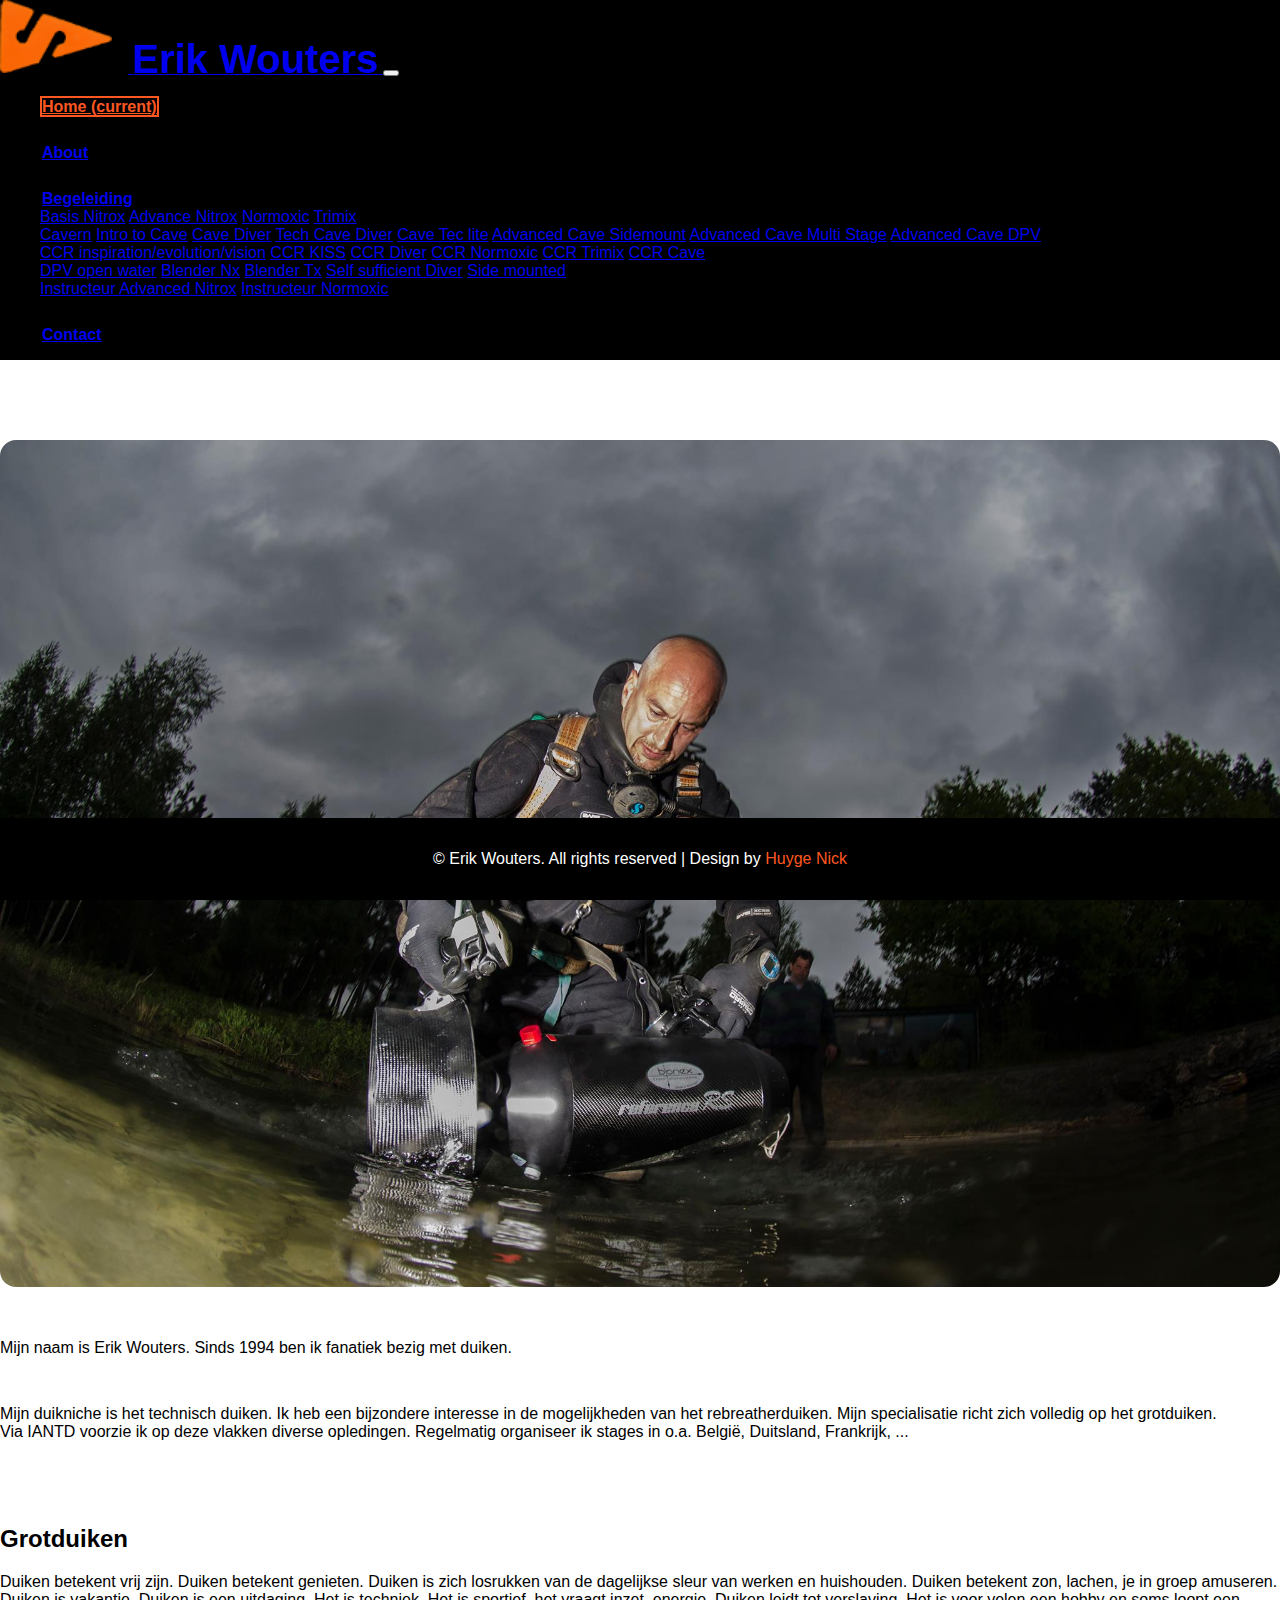
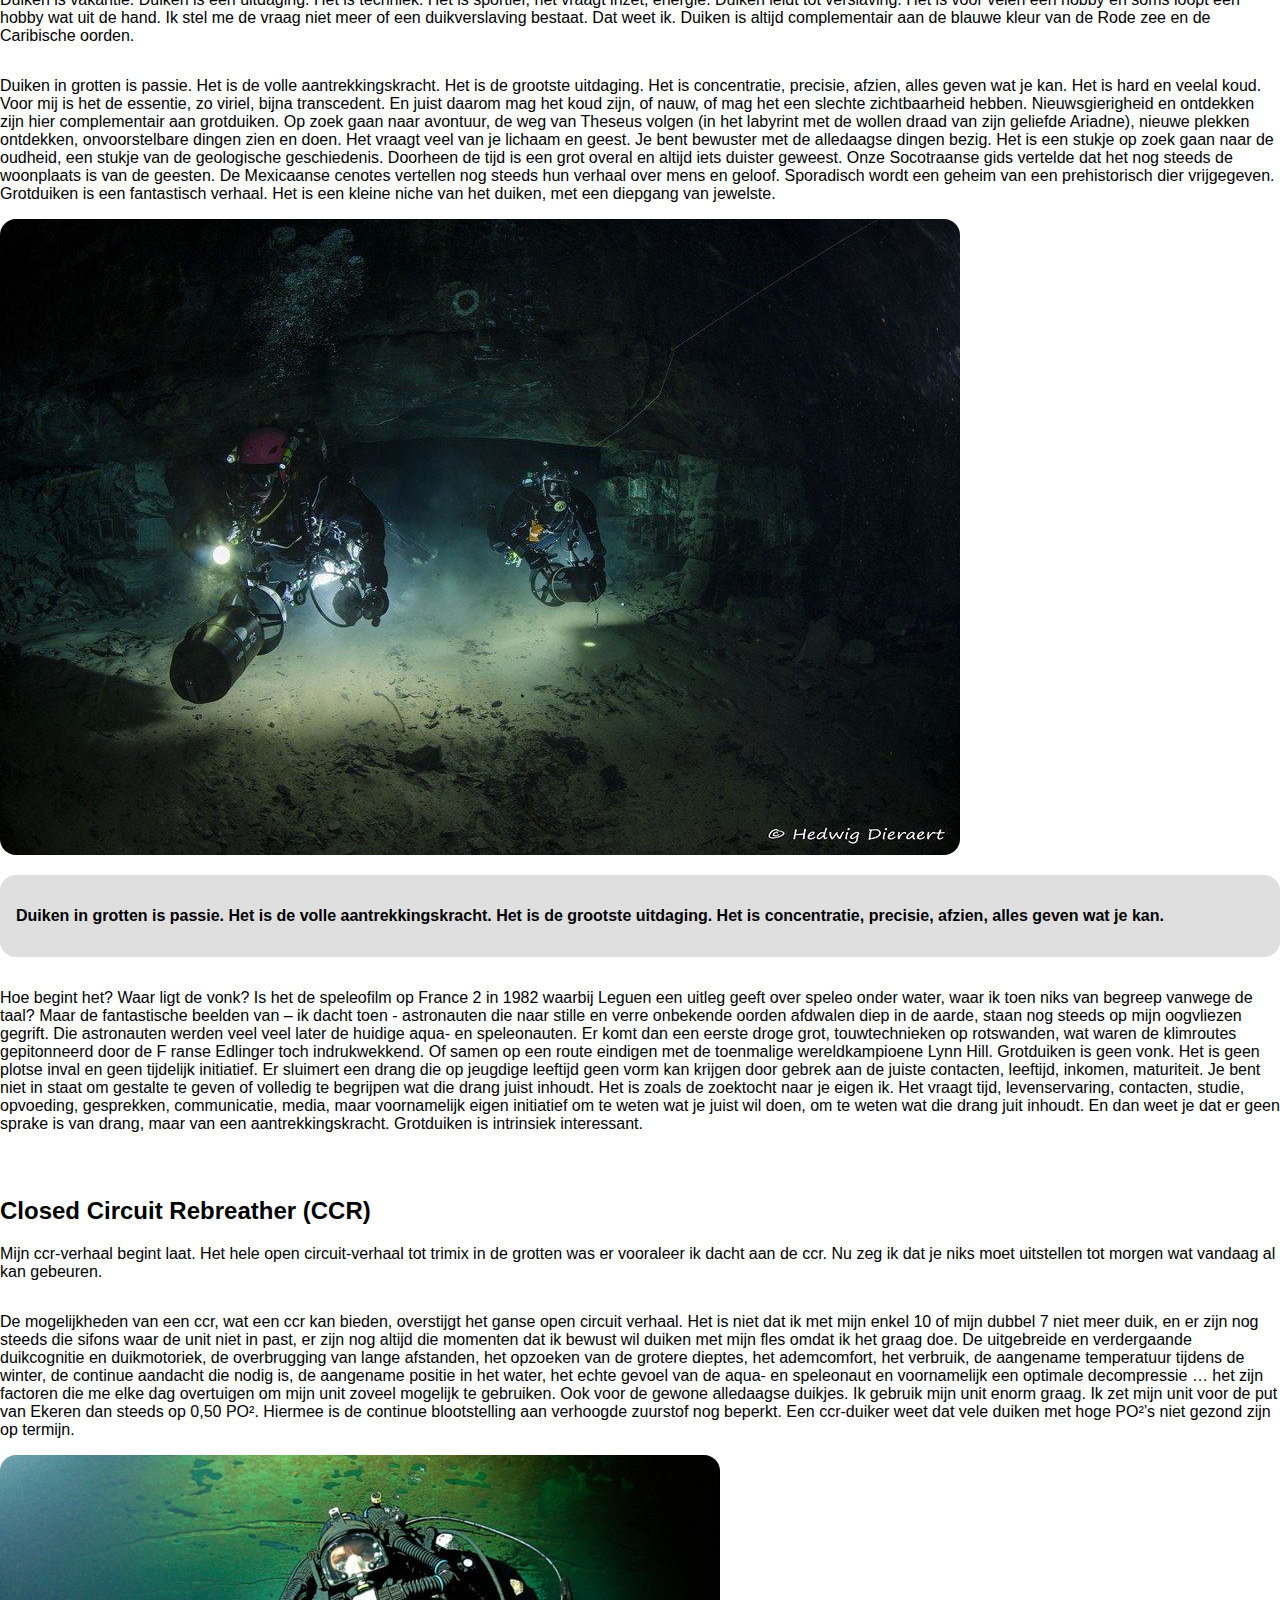
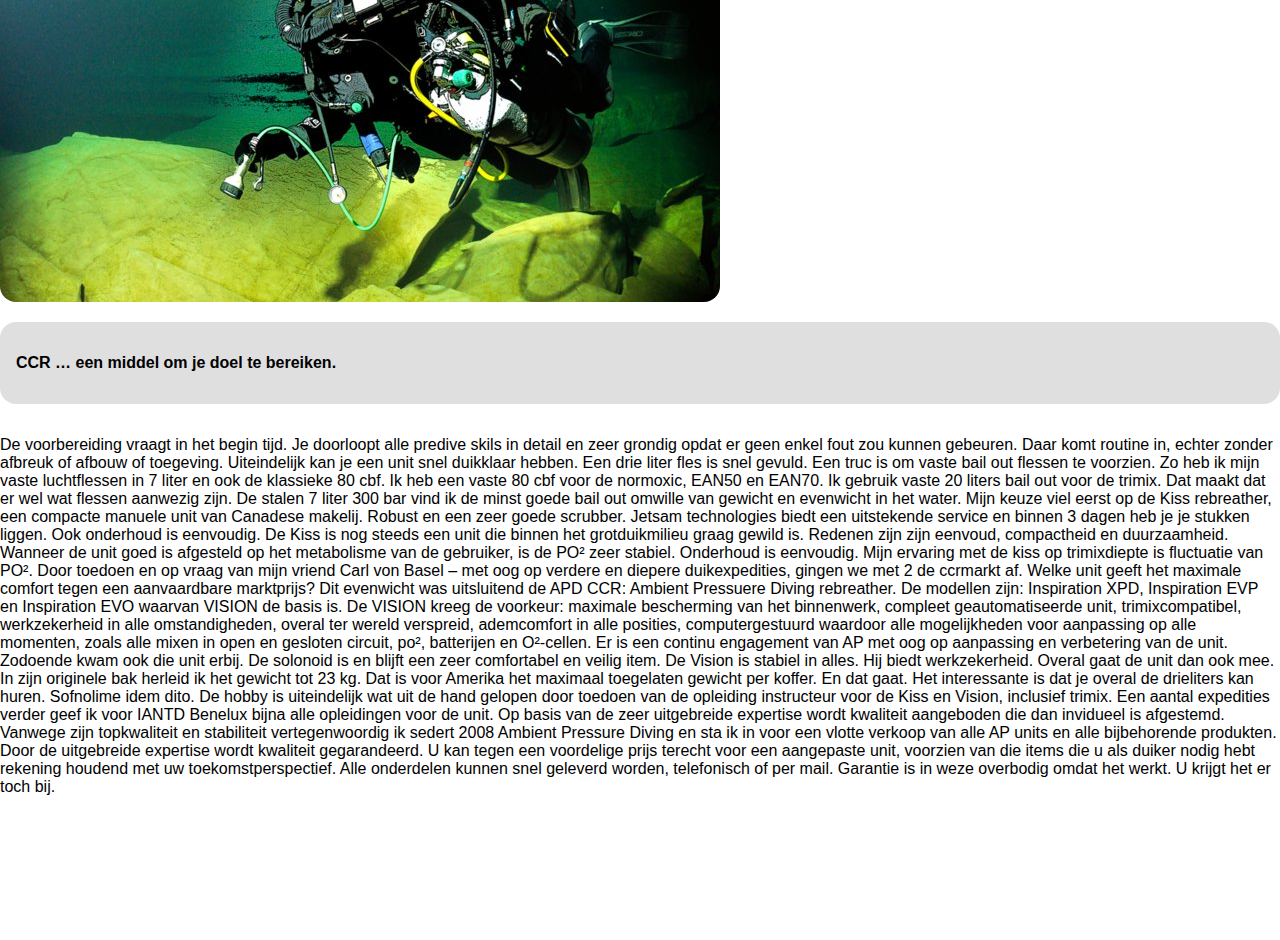
<file: about.html>
<!DOCTYPE html>
<html lang="en">

<head>
  <meta charset="UTF-8">
  <meta name="viewport" content="width=device-width, initial-scale=1.0">
  <meta http-equiv="X-UA-Compatible" content="ie=edge">
  <link rel="shortcut icon" type="image/png" href="marker.png" />
  <link rel="stylesheet" href="https://stackpath.bootstrapcdn.com/bootstrap/4.1.3/css/bootstrap.min.css" integrity="sha384-MCw98/SFnGE8fJT3GXwEOngsV7Zt27NXFoaoApmYm81iuXoPkFOJwJ8ERdknLPMO"
    crossorigin="anonymous">
  <script src="https://cdnjs.cloudflare.com/ajax/libs/jquery/3.3.1/jquery.js"> </script>
  <link rel="stylesheet" href="./styles.css">
  <title>Erik Wouters | Tempus Trimix</title>
</head>

<body>
  <!-- Start main site -->

  <div class="container">

    <!-- Start of navigation-->
    <nav class="navbar navbar-expand-lg navbar-dark">
      <a class="navbar-brand" href="http://wouterserik.be">
        <img src="./marker.png" alt="">
        <span>Erik Wouters</span>
      </a>
      <button class="navbar-toggler" type="button" data-toggle="collapse" data-target="#navbarSupportedContent"
        aria-controls="navbarSupportedContent" aria-expanded="false" aria-label="Toggle navigation">
        <span class="navbar-toggler-icon"></span>
      </button>

      <div class="collapse navbar-collapse" id="navbarSupportedContent">
        <ul class="navbar-nav ml-auto">
          <li class="nav-item active">
            <a class="nav-link" href="/index.html">Home <span class="sr-only">(current)</span></a>
          </li>
          <span class="link-divider">|</span>
          <li class="nav-item">
            <a class="nav-link" href="/about.html">About</a>
          </li>
          <span class="link-divider">|</span>
          <li class="nav-item dropdown">
            <a class="nav-link dropdown-toggle" href="#" id="navbarDropdown" role="button" data-toggle="dropdown"
              aria-haspopup="true" aria-expanded="false">
              Begeleiding
            </a>
            <div class="dropdown-menu" aria-labelledby="navbarDropdown">
              <a class="dropdown-item" href="/contact.html">Basis Nitrox</a>
              <a class="dropdown-item" href="/contact.html">Advance Nitrox</a>
              <a class="dropdown-item" href="/contact.html">Normoxic</a>
              <a class="dropdown-item" href="/contact.html">Trimix</a>
              <div class="dropdown-divider"></div>
              <a class="dropdown-item" href="/contact.html">Cavern</a>
              <a class="dropdown-item" href="/contact.html">Intro to Cave</a>
              <a class="dropdown-item" href="/contact.html">Cave Diver</a>
              <a class="dropdown-item" href="/contact.html">Tech Cave Diver</a>
              <a class="dropdown-item" href="/contact.html">Cave Tec lite</a>
              <a class="dropdown-item" href="/contact.html">Advanced Cave Sidemount</a>
              <a class="dropdown-item" href="/contact.html">Advanced Cave Multi Stage</a>
              <a class="dropdown-item" href="/contact.html">Advanced Cave DPV</a>
              <div class="dropdown-divider"></div>
              <a class="dropdown-item" href="/contact.html">CCR inspiration/evolution/vision</a>
              <a class="dropdown-item" href="/contact.html">CCR KISS</a>
              <a class="dropdown-item" href="/contact.html">CCR Diver</a>
              <a class="dropdown-item" href="/contact.html">CCR Normoxic</a>
              <a class="dropdown-item" href="/contact.html">CCR Trimix</a>
              <a class="dropdown-item" href="/contact.html">CCR Cave</a>
              <div class="dropdown-divider"></div>
              <a class="dropdown-item" href="/contact.html">DPV open water</a>
              <a class="dropdown-item" href="/contact.html">Blender Nx</a>
              <a class="dropdown-item" href="/contact.html">Blender Tx</a>
              <a class="dropdown-item" href="/contact.html">Self sufficient Diver</a>
              <a class="dropdown-item" href="/contact.html">Side mounted</a>
              <div class="dropdown-divider"></div>
              <a class="dropdown-item" href="/contact.html">Instructeur Advanced Nitrox</a>
              <a class="dropdown-item" href="/contact.html">Instructeur Normoxic</a>
            </div>
          </li>
          <span class="link-divider">|</span>
          <li class="nav-item">
            <a class="nav-link" href="/contact.html">Contact</a>
          </li>
        </ul>
      </div>
    </nav>
    <!-- End of navigation-->

  </div>

  <!-- Start of HOME page -->
  <main role="main" class="about">
    <div class="container">

      <div class="about-intro">
        <div class="col-12 col-md-6">
          <img src="./erik-about.jpg" alt="About Erik Wouters">
        </div>
        <div class="col-12 col-md-6">
          <p>Mijn naam is Erik Wouters. Sinds 1994 ben ik fanatiek bezig met duiken.</p>
          <p>
            Mijn duikniche is het technisch duiken. Ik heb een bijzondere interesse in de mogelijkheden van het
            rebreatherduiken. Mijn specialisatie richt zich volledig op het grotduiken.
            <br>
            Via IANTD voorzie ik op deze vlakken diverse opledingen. Regelmatig organiseer ik stages in o.a. België,
            Duitsland, Frankrijk, ...
          </p>
        </div>
      </div>

      <div class="about-grotduiken">
        <div class="col-12">
          <h2>Grotduiken</h2>
          <p>
            Duiken betekent vrij zijn. Duiken betekent genieten. Duiken is zich losrukken van de dagelijkse sleur van
            werken en huishouden. Duiken betekent zon, lachen, je in groep amuseren. Duiken is vakantie. Duiken is een
            uitdaging. Het is techniek. Het is sportief, het vraagt inzet, energie. Duiken leidt tot verslaving. Het is
            voor velen een hobby en soms loopt een hobby wat uit de hand. Ik stel me de vraag niet meer of een
            duikverslaving bestaat. Dat weet ik. Duiken is altijd complementair aan de blauwe kleur van de Rode zee en
            de Caribische oorden.
          </p>
        </div>

        <div class="about-grotduiken-inner">
          <div class="col-12 col-md-6">
            <p>Duiken in grotten is passie. Het is de volle aantrekkingskracht. Het is de grootste uitdaging. Het is
              concentratie, precisie, afzien, alles geven wat je kan. Het is hard en veelal koud. Voor mij is het de
              essentie, zo viriel, bijna transcedent. En juist daarom mag het koud zijn, of nauw, of mag het een
              slechte
              zichtbaarheid hebben. Nieuwsgierigheid en ontdekken zijn hier complementair aan grotduiken. Op zoek gaan
              naar avontuur, de weg van Theseus volgen (in het labyrint met de wollen draad van zijn geliefde Ariadne),
              nieuwe plekken ontdekken, onvoorstelbare dingen zien en doen. Het vraagt veel van je lichaam en geest. Je
              bent bewuster met de alledaagse dingen bezig.
              Het is een stukje op zoek gaan naar de oudheid, een stukje van de geologische geschiedenis.
              Doorheen de tijd is een grot overal en altijd iets duister geweest. Onze Socotraanse gids vertelde dat
              het
              nog steeds de woonplaats is van de geesten. De Mexicaanse cenotes vertellen nog steeds hun verhaal over
              mens en geloof. Sporadisch wordt een geheim van een prehistorisch dier vrijgegeven. Grotduiken is een
              fantastisch verhaal. Het is een kleine niche van het duiken, met een diepgang van jewelste.</p>
          </div>
          <div class="col-12 col-md-6">
            <img src="./erik-grot.jpg" alt="About Erik Wouters" class="mt-4">
          </div>
        </div>

        <blockquote class="blockquote">
          <p class="mb-0">Duiken in grotten is passie. Het is de volle aantrekkingskracht. Het is de grootste
            uitdaging. Het is concentratie, precisie, afzien, alles geven wat je kan.</p>
        </blockquote>

        <div>
          <p>
            Hoe begint het? Waar ligt de vonk? Is het de speleofilm op France 2 in 1982 waarbij Leguen een uitleg geeft
            over speleo onder water, waar ik toen niks van begreep vanwege de taal? Maar de fantastische beelden van –
            ik dacht toen - astronauten die naar stille en verre onbekende oorden afdwalen diep in de aarde, staan nog
            steeds op mijn oogvliezen gegrift.
            Die astronauten werden veel veel later de huidige aqua- en speleonauten.
            Er komt dan een eerste droge grot, touwtechnieken op rotswanden, wat waren de klimroutes gepitonneerd door
            de F ranse Edlinger toch indrukwekkend. Of samen op een route eindigen met de toenmalige wereldkampioene
            Lynn Hill.
            Grotduiken is geen vonk. Het is geen plotse inval en geen tijdelijk initiatief. Er sluimert een drang die
            op jeugdige leeftijd geen vorm kan krijgen door gebrek aan de juiste contacten, leeftijd, inkomen,
            maturiteit. Je bent niet in staat om gestalte te geven of volledig te begrijpen wat die drang juist
            inhoudt. Het is zoals de zoektocht naar je eigen ik.
            Het vraagt tijd, levenservaring, contacten, studie, opvoeding, gesprekken, communicatie, media, maar
            voornamelijk eigen initiatief om te weten wat je juist wil doen, om te weten wat die drang juit inhoudt. En
            dan weet je dat er geen sprake is van drang, maar van een aantrekkingskracht. Grotduiken is intrinsiek
            interessant.
          </p>
        </div>
      </div>

      <div class="about-ccr">
        <div class="col-12">
          <h2>Closed Circuit Rebreather (CCR)</h2>
          <p>
            Mijn ccr-verhaal begint laat. Het hele open circuit-verhaal tot trimix in de grotten was er vooraleer ik
            dacht aan de ccr. Nu zeg ik dat je niks moet uitstellen tot morgen wat vandaag al kan gebeuren.
          </p>
        </div>

        <div class="about-grotduiken-inner">
          <div class="col-12 col-md-6">
            <p>De mogelijkheden van een ccr, wat een ccr kan bieden, overstijgt het ganse open circuit verhaal. Het is
              niet dat ik met mijn enkel 10 of mijn dubbel 7 niet meer duik, en er zijn nog steeds die sifons waar de
              unit niet in past, er zijn nog altijd die momenten dat ik bewust wil duiken met mijn fles omdat ik het
              graag doe.
              De uitgebreide en verdergaande duikcognitie en duikmotoriek, de overbrugging van lange afstanden, het
              opzoeken van de grotere dieptes, het ademcomfort, het verbruik, de aangename temperatuur tijdens de
              winter, de continue aandacht die nodig is, de aangename positie in het water, het echte gevoel van de
              aqua- en speleonaut en voornamelijk een optimale decompressie … het zijn factoren die me elke dag
              overtuigen om mijn unit zoveel mogelijk te gebruiken. Ook voor de gewone alledaagse duikjes. Ik gebruik
              mijn unit enorm graag. Ik zet mijn unit voor de put van Ekeren dan steeds op 0,50 PO². Hiermee is de
              continue blootstelling aan verhoogde zuurstof nog beperkt. Een ccr-duiker weet dat vele duiken met hoge
              PO²’s niet gezond zijn op termijn. </p>
          </div>
          <div class="col-12 col-md-6">
            <img src="./erik-ccr.jpg" alt="About Erik Wouters" class="mt-4">
          </div>
        </div>

        <blockquote class="blockquote">
          <p class="mb-0">CCR … een middel om je doel te bereiken.</p>
        </blockquote>

        <div>
          <p>
            De voorbereiding vraagt in het begin tijd. Je doorloopt alle predive skils in detail en zeer grondig opdat
            er geen enkel fout zou kunnen gebeuren. Daar komt routine in, echter zonder afbreuk of afbouw of toegeving.
            Uiteindelijk kan je een unit snel duikklaar hebben. Een drie liter fles is snel gevuld. Een truc is om
            vaste bail out flessen te voorzien. Zo heb ik mijn vaste luchtflessen in 7 liter en ook de klassieke 80
            cbf. Ik heb een vaste 80 cbf voor de normoxic, EAN50 en EAN70. Ik gebruik vaste 20 liters bail out voor de
            trimix. Dat maakt dat er wel wat flessen aanwezig zijn. De stalen 7 liter 300 bar vind ik de minst goede
            bail out omwille van gewicht en evenwicht in het water.
            Mijn keuze viel eerst op de Kiss rebreather, een compacte manuele unit van Canadese makelij. Robust en een
            zeer goede scrubber. Jetsam technologies biedt een uitstekende service en binnen 3 dagen heb je je stukken
            liggen. Ook onderhoud is eenvoudig. De Kiss is nog steeds een unit die binnen het grotduikmilieu graag
            gewild is. Redenen zijn zijn eenvoud, compactheid en duurzaamheid. Wanneer de unit goed is afgesteld op het
            metabolisme van de gebruiker, is de PO² zeer stabiel. Onderhoud is eenvoudig. Mijn ervaring met de kiss op
            trimixdiepte is fluctuatie van PO².
            Door toedoen en op vraag van mijn vriend Carl von Basel – met oog op verdere en diepere duikexpedities,
            gingen we met 2 de ccrmarkt af. Welke unit geeft het maximale comfort tegen een aanvaardbare marktprijs?
            Dit evenwicht was uitsluitend de APD CCR: Ambient Pressuere Diving rebreather. De modellen zijn:
            Inspiration XPD, Inspiration EVP en Inspiration EVO waarvan VISION de basis is. De VISION kreeg de
            voorkeur: maximale bescherming van het binnenwerk, compleet geautomatiseerde unit, trimixcompatibel,
            werkzekerheid in alle omstandigheden, overal ter wereld verspreid, ademcomfort in alle posities,
            computergestuurd waardoor alle mogelijkheden voor aanpassing op alle momenten, zoals alle mixen in open en
            gesloten circuit, po², batterijen en O²-cellen. Er is een continu engagement van AP met oog op aanpassing
            en verbetering van de unit.
            Zodoende kwam ook die unit erbij. De solonoid is en blijft een zeer comfortabel en veilig item. De Vision
            is stabiel in alles. Hij biedt werkzekerheid.
            Overal gaat de unit dan ook mee. In zijn originele bak herleid ik het gewicht tot 23 kg. Dat is voor
            Amerika het maximaal toegelaten gewicht per koffer. En dat gaat. Het interessante is dat je overal de
            drieliters kan huren. Sofnolime idem dito.
            De hobby is uiteindelijk wat uit de hand gelopen door toedoen van de opleiding instructeur voor de Kiss en
            Vision, inclusief trimix. Een aantal expedities verder geef ik voor IANTD Benelux bijna alle opleidingen
            voor de unit. Op basis van de zeer uitgebreide expertise wordt kwaliteit aangeboden die dan invidueel is
            afgestemd.
            Vanwege zijn topkwaliteit en stabiliteit vertegenwoordig ik sedert 2008 Ambient Pressure Diving en sta ik
            in voor een vlotte verkoop van alle AP units en alle bijbehorende produkten. Door de uitgebreide expertise
            wordt kwaliteit gegarandeerd.
            U kan tegen een voordelige prijs terecht voor een aangepaste unit, voorzien van die items die u als duiker
            nodig hebt rekening houdend met uw toekomstperspectief. Alle onderdelen kunnen snel geleverd worden,
            telefonisch of per mail. Garantie is in weze overbodig omdat het werkt. U krijgt het er toch bij.
          </p>
        </div>



      </div>






    </div>


  </main>

  <!-- End of HOME page-->


  <!-- Stop main site -->

  <!-- Start footer -->
  <footer class="footer">
    <p>
      &copy; Erik Wouters. All rights reserved | Design by <a href="http://huygenick.be">Huyge Nick</a>
    </p>
  </footer>
  <!-- Stop footer -->






  <!-- Scripts section -->
  <script>
    $('.loading').bind('animationend webkitAnimationEnd oAnimationEnd MSAnimationEnd', function (e) { $(this).remove(); });    
  </script>
  <script src="https://code.jquery.com/jquery-3.3.1.slim.min.js" integrity="sha384-q8i/X+965DzO0rT7abK41JStQIAqVgRVzpbzo5smXKp4YfRvH+8abtTE1Pi6jizo"
    crossorigin="anonymous"></script>
  <script src="https://cdnjs.cloudflare.com/ajax/libs/popper.js/1.14.3/umd/popper.min.js" integrity="sha384-ZMP7rVo3mIykV+2+9J3UJ46jBk0WLaUAdn689aCwoqbBJiSnjAK/l8WvCWPIPm49"
    crossorigin="anonymous"></script>
  <script src="https://stackpath.bootstrapcdn.com/bootstrap/4.1.3/js/bootstrap.min.js" integrity="sha384-ChfqqxuZUCnJSK3+MXmPNIyE6ZbWh2IMqE241rYiqJxyMiZ6OW/JmZQ5stwEULTy"
    crossorigin="anonymous"></script>
</body>

</html>
</file>
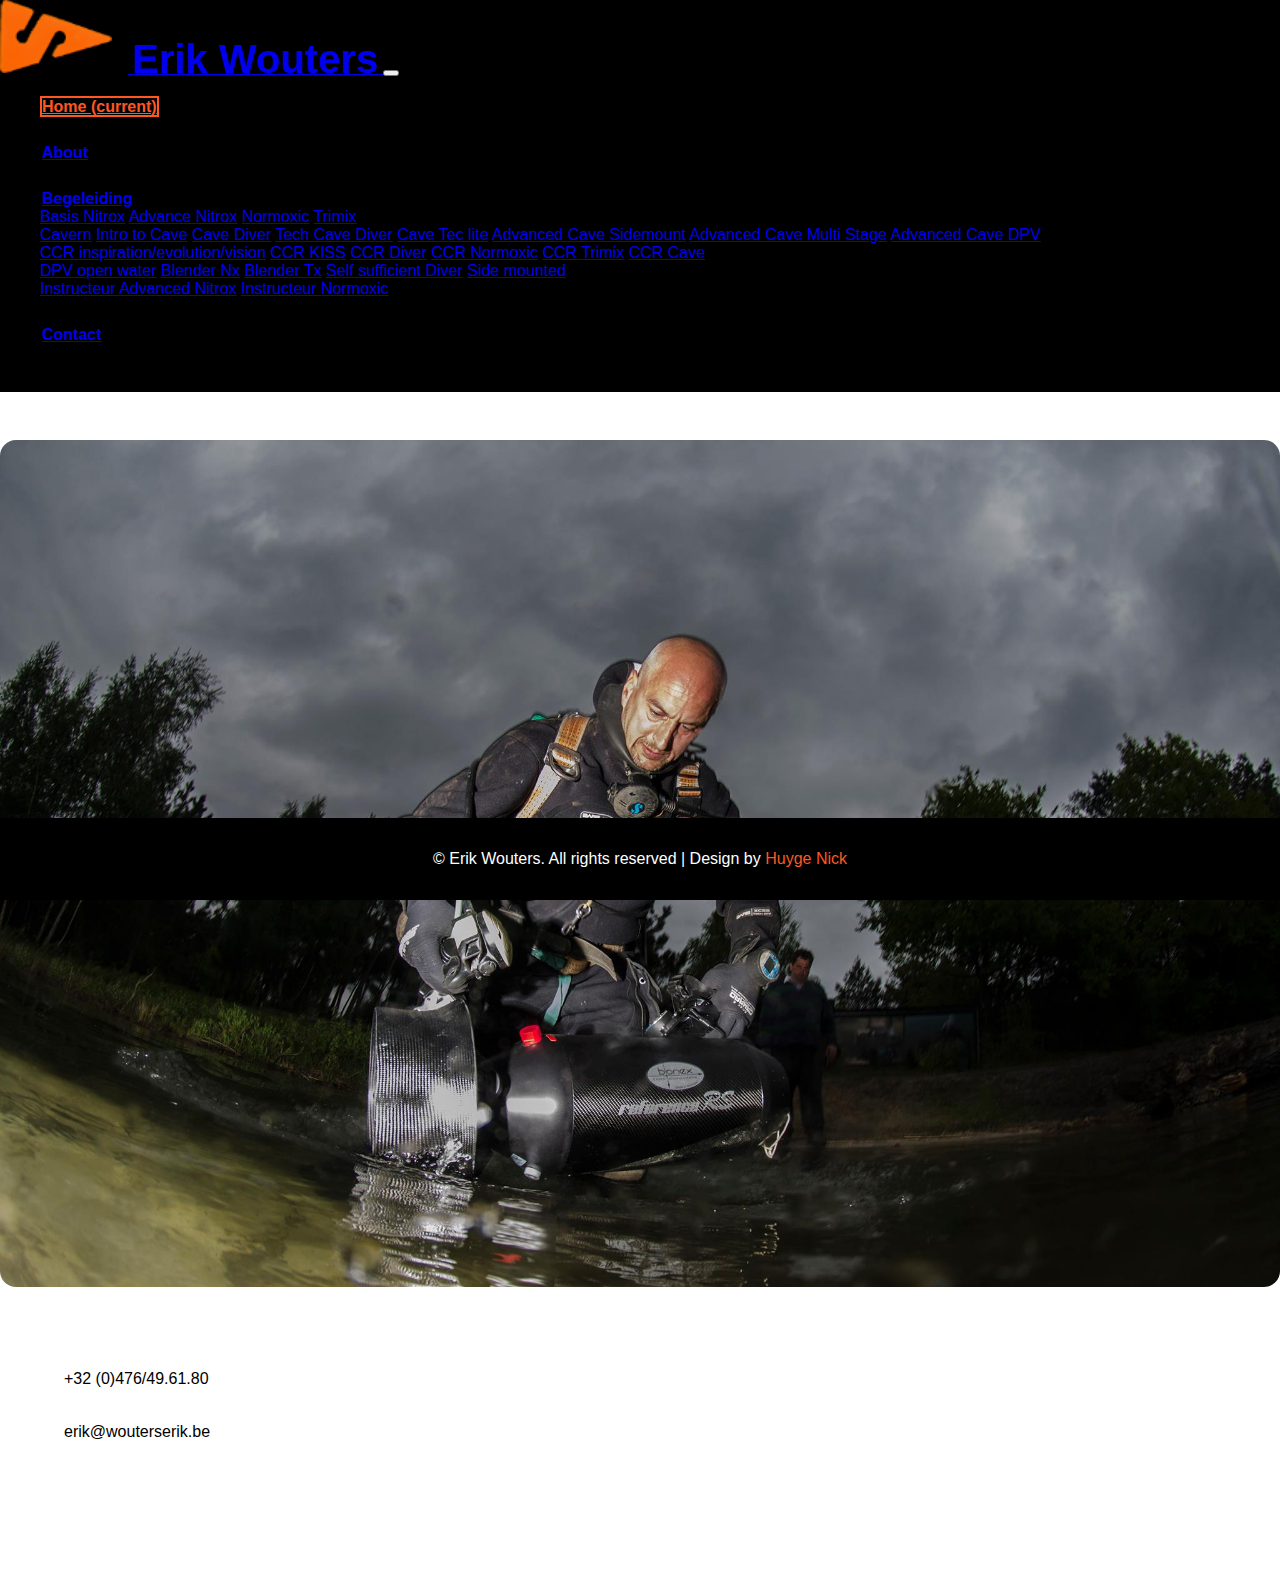
<file: contact.html>
<!DOCTYPE html>
<html lang="en">

<head>
  <meta charset="UTF-8">
  <meta name="viewport" content="width=device-width, initial-scale=1.0">
  <meta http-equiv="X-UA-Compatible" content="ie=edge">
  <link rel="shortcut icon" type="image/png" href="marker.png" />
  <link rel="stylesheet" href="https://stackpath.bootstrapcdn.com/bootstrap/4.1.3/css/bootstrap.min.css" integrity="sha384-MCw98/SFnGE8fJT3GXwEOngsV7Zt27NXFoaoApmYm81iuXoPkFOJwJ8ERdknLPMO"
    crossorigin="anonymous">
  <script src="https://cdnjs.cloudflare.com/ajax/libs/jquery/3.3.1/jquery.js"> </script>
  <link rel="stylesheet" href="./styles.css">
  <link rel="stylesheet" href="https://use.fontawesome.com/releases/v5.3.1/css/all.css" integrity="sha384-mzrmE5qonljUremFsqc01SB46JvROS7bZs3IO2EmfFsd15uHvIt+Y8vEf7N7fWAU"
    crossorigin="anonymous">
  <title>Erik Wouters | Tempus Trimix</title>
</head>

<body>
  <!-- Start main site -->

  <div class="container">

    <!-- Start of navigation-->
    <nav class="navbar navbar-expand-lg navbar-dark">
      <a class="navbar-brand" href="http://wouterserik.be">
        <img src="./marker.png" alt="">
        <span>Erik Wouters</span>
      </a>
      <button class="navbar-toggler" type="button" data-toggle="collapse" data-target="#navbarSupportedContent"
        aria-controls="navbarSupportedContent" aria-expanded="false" aria-label="Toggle navigation">
        <span class="navbar-toggler-icon"></span>
      </button>

      <div class="collapse navbar-collapse" id="navbarSupportedContent">
        <ul class="navbar-nav ml-auto">
          <li class="nav-item active">
            <a class="nav-link" href="/index.html">Home <span class="sr-only">(current)</span></a>
          </li>
          <span class="link-divider">|</span>
          <li class="nav-item">
            <a class="nav-link" href="/about.html">About</a>
          </li>
          <span class="link-divider">|</span>
          <li class="nav-item dropdown">
            <a class="nav-link dropdown-toggle" href="#" id="navbarDropdown" role="button" data-toggle="dropdown"
              aria-haspopup="true" aria-expanded="false">
              Begeleiding
            </a>
            <div class="dropdown-menu" aria-labelledby="navbarDropdown">
              <a class="dropdown-item" href="/contact.html">Basis Nitrox</a>
              <a class="dropdown-item" href="/contact.html">Advance Nitrox</a>
              <a class="dropdown-item" href="/contact.html">Normoxic</a>
              <a class="dropdown-item" href="/contact.html">Trimix</a>
              <div class="dropdown-divider"></div>
              <a class="dropdown-item" href="/contact.html">Cavern</a>
              <a class="dropdown-item" href="/contact.html">Intro to Cave</a>
              <a class="dropdown-item" href="/contact.html">Cave Diver</a>
              <a class="dropdown-item" href="/contact.html">Tech Cave Diver</a>
              <a class="dropdown-item" href="/contact.html">Cave Tec lite</a>
              <a class="dropdown-item" href="/contact.html">Advanced Cave Sidemount</a>
              <a class="dropdown-item" href="/contact.html">Advanced Cave Multi Stage</a>
              <a class="dropdown-item" href="/contact.html">Advanced Cave DPV</a>
              <div class="dropdown-divider"></div>
              <a class="dropdown-item" href="/contact.html">CCR inspiration/evolution/vision</a>
              <a class="dropdown-item" href="/contact.html">CCR KISS</a>
              <a class="dropdown-item" href="/contact.html">CCR Diver</a>
              <a class="dropdown-item" href="/contact.html">CCR Normoxic</a>
              <a class="dropdown-item" href="/contact.html">CCR Trimix</a>
              <a class="dropdown-item" href="/contact.html">CCR Cave</a>
              <div class="dropdown-divider"></div>
              <a class="dropdown-item" href="/contact.html">DPV open water</a>
              <a class="dropdown-item" href="/contact.html">Blender Nx</a>
              <a class="dropdown-item" href="/contact.html">Blender Tx</a>
              <a class="dropdown-item" href="/contact.html">Self sufficient Diver</a>
              <a class="dropdown-item" href="/contact.html">Side mounted</a>
              <div class="dropdown-divider"></div>
              <a class="dropdown-item" href="/contact.html">Instructeur Advanced Nitrox</a>
              <a class="dropdown-item" href="/contact.html">Instructeur Normoxic</a>
            </div>
          </li>
          <span class="link-divider">|</span>
          <li class="nav-item">
            <a class="nav-link" href="/contact.html">Contact</a>
          </li>
        </ul>
      </div>
    </nav>
    <!-- End of navigation-->

  </div>

  <!-- Start of HOME page -->
  <main role="main" class="contact">
    <div class="container">

      <div class="contact-section">
        <div class="col-12 col-md-6 contact-left">
          <img src="./erik-about.jpg" alt="About Erik Wouters">
        </div>
        <div class="col-12 col-md-6 contact-right">
          <p>
            <span><i class="fas fa-phone"></i>+32 (0)476/49.61.80</span>
          </p>
          <p>
            <span><i class="fas fa-envelope"> </i> erik@wouterserik.be</span>
          </p>
        </div>
      </div>
    </div>


  </main>

  <!-- End of HOME page-->


  <!-- Stop main site -->

  <!-- Start footer -->
  <footer class="footer">
    <p>
      &copy; Erik Wouters. All rights reserved | Design by <a href="http://huygenick.be">Huyge Nick</a>
    </p>
  </footer>
  <!-- Stop footer -->






  <!-- Scripts section -->
  <script>
    $('.loading').bind('animationend webkitAnimationEnd oAnimationEnd MSAnimationEnd', function (e) { $(this).remove(); });    
  </script>
  <script src="https://code.jquery.com/jquery-3.3.1.slim.min.js" integrity="sha384-q8i/X+965DzO0rT7abK41JStQIAqVgRVzpbzo5smXKp4YfRvH+8abtTE1Pi6jizo"
    crossorigin="anonymous"></script>
  <script src="https://cdnjs.cloudflare.com/ajax/libs/popper.js/1.14.3/umd/popper.min.js" integrity="sha384-ZMP7rVo3mIykV+2+9J3UJ46jBk0WLaUAdn689aCwoqbBJiSnjAK/l8WvCWPIPm49"
    crossorigin="anonymous"></script>
  <script src="https://stackpath.bootstrapcdn.com/bootstrap/4.1.3/js/bootstrap.min.js" integrity="sha384-ChfqqxuZUCnJSK3+MXmPNIyE6ZbWh2IMqE241rYiqJxyMiZ6OW/JmZQ5stwEULTy"
    crossorigin="anonymous"></script>
</body>

</html>
</file>
<file: styles.css>
html,
body {
  position: relative;
  margin: 0;
  padding: 0;
  width: 100%;
  min-height: 100%;
  font-family: Arial, sans-serif;
  overflow-x: hidden;
  background: black;
}

.loading {
  animation: fade 4s linear;
}
.logo {
  position: fixed;
  text-align: center;
  top: 20%;
  width: 100%;
}

.logo img {
  width: 7rem;
  height: auto;
  vertical-align: middle;
}

.logo .text {
  color: #f9f8f7;
  font-size: 3.5rem;
  font-weight: bold;
  font-family: Arial, Helvetica, sans-serif;
  margin: 0 0 0 1rem;
  vertical-align: middle;
}

.logo .sub-text {
  color: #f9f8f7;
  font-size: 1.5rem;
}

.diver {
  animation: MoveUpDown 5s linear infinite;
  position: fixed;
  left: 40%;
  bottom: 32%;
}

.diver img {
  width: 35%;
  height: auto;
  filter: invert(70%);
}

@keyframes MoveUpDown {
  0%,
  100% {
    bottom: 30%;
  }
  50% {
    bottom: 33%;
  }
}

@keyframes fade {
  0% {
    opacity: 1;
  }
  50% {
    opacity: 0.5;
  }
  100% {
    opacity: 0;
    display: none;
    visibility: hidden;
  }
}

@keyframes fade-in {
  0% {
    opacity: 0;
  }
  50% {
    opacity: 0;
  }
  100% {
    opacity: 1;
  }
}

.main-content {
  color: white;
  animation: fade-in 7s;
}

.footer {
  color: white;
  animation: fade-in 7s;
}
/** Start navigation **/

.navbar-brand img {
  width: 7rem;
  padding-right: 1rem;
}

.navbar-brand span {
  font-weight: bold;
  font-size: 2.5rem;
  font-family: Arial, Helvetica, sans-serif;
}

.navbar-toggler-icon {
  color: #fff;
}

.navbar-dark .navbar-nav .nav-link {
  font-size: 1rem;
  font-weight: bold;
  font-family: Arial, Helvetica, sans-serif;
  -webkit-box-sizing: border-box;
  -moz-box-sizing: border-box;
  box-sizing: border-box;
  border: 2px solid transparent;
}

.navbar-dark .navbar-nav .nav-link:hover {
  color: #ff5722;
  border: solid 2px #ff5722;
}

.navbar-dark .navbar-nav .active .nav-link {
  color: #ff5722;
  border: solid 2px #ff5722;
}

.link-divider {
  padding: 0 1rem 0 1rem;
  font-size: 1.5rem;
}

.collapsing .link-divider {
  display: none;
}

.collapsing .nav-link {
  text-align: center;
}

.collapse.show .nav-link {
  text-align: center;
}

.collapse.show .link-divider {
  display: none;
}

/** End navigation **/

/** Start HOME page **/
.inner {
  background: url("./erik-cave-home.jpg");
  background-repeat: no-repeat;
  background-size: cover;
}
.cover {
  position: fixed;
  width: 100%;
  height: 90%;
}

.intro {
  position: fixed;
  width: 30%;
  bottom: 15%;
  right: 5%;
  padding: 3rem;
  border-radius: 1rem;
  background: rgba(0, 0, 0, 0.7);
}
/** Stop HOME page **/

/** Start ABOUT page **/
.about {
  background: white;
}

.about-intro {
  display: flex;
  flex-wrap: wrap;
  padding: 5rem 0rem 3rem 0rem;
}

.about img {
  width: 100%;
  height: auto;
  border-radius: 1rem;
}

.about-intro p {
  margin-top: 3rem;
}

.about-grotduiken-inner {
  display: flex;
  flex-wrap: wrap;
}

.about-ccr {
  margin-top: 4rem;
  padding-bottom: 8rem;
}

.blockquote {
  font-weight: bold;
  background: rgba(191, 191, 193, 0.5);
  padding: 1rem;
  border-radius: 1rem;
  margin: 1rem 0 2rem 0;
}

/** Stop ABOUT page **/

/** Start CONTACT page **/
.contact {
  background: white;
  padding-bottom: 3rem;
}

.contact-section {
  margin-top: 3rem;
  display: flex;
  flex-wrap: wrap;
  align-items: baseline;
}

.contact-section img {
  margin-top: 3rem;
  width: 100%;
  height: auto;
  border-radius: 1rem;
}

.contact-section .contact-right {
  margin: 3rem 0 5rem 0;
}

.contact-section i {
  margin: 2rem;
  font-size: 2rem;
}

/** Stop CONTACT page **/

/** Start footer **/

.footer {
  position: fixed;
  bottom: 0;
  width: 100%;
  height: auto;
  line-height: 50px;
  text-align: center;
  background-color: black;
}

.footer a {
  text-decoration: none;
  color: #ff5722;
}

/** End footer **/

/** Start media querries **/
@media screen and (max-width: 720px) {
  .navbar-brand span {
    font-size: 1.5rem;
  }
  .intro {
    position: relative;
    width: 90%;
    margin: 1rem 1rem 5rem 1rem;
    right: 0;
  }
  .cover {
    position: relative;
  }
}

@media screen and (min-width: 721px) and (max-width: 820px) {
  .navbar-brand span {
    font-size: 1.5rem;
  }
  .intro {
    width: 90%;
  }
}
</file>
